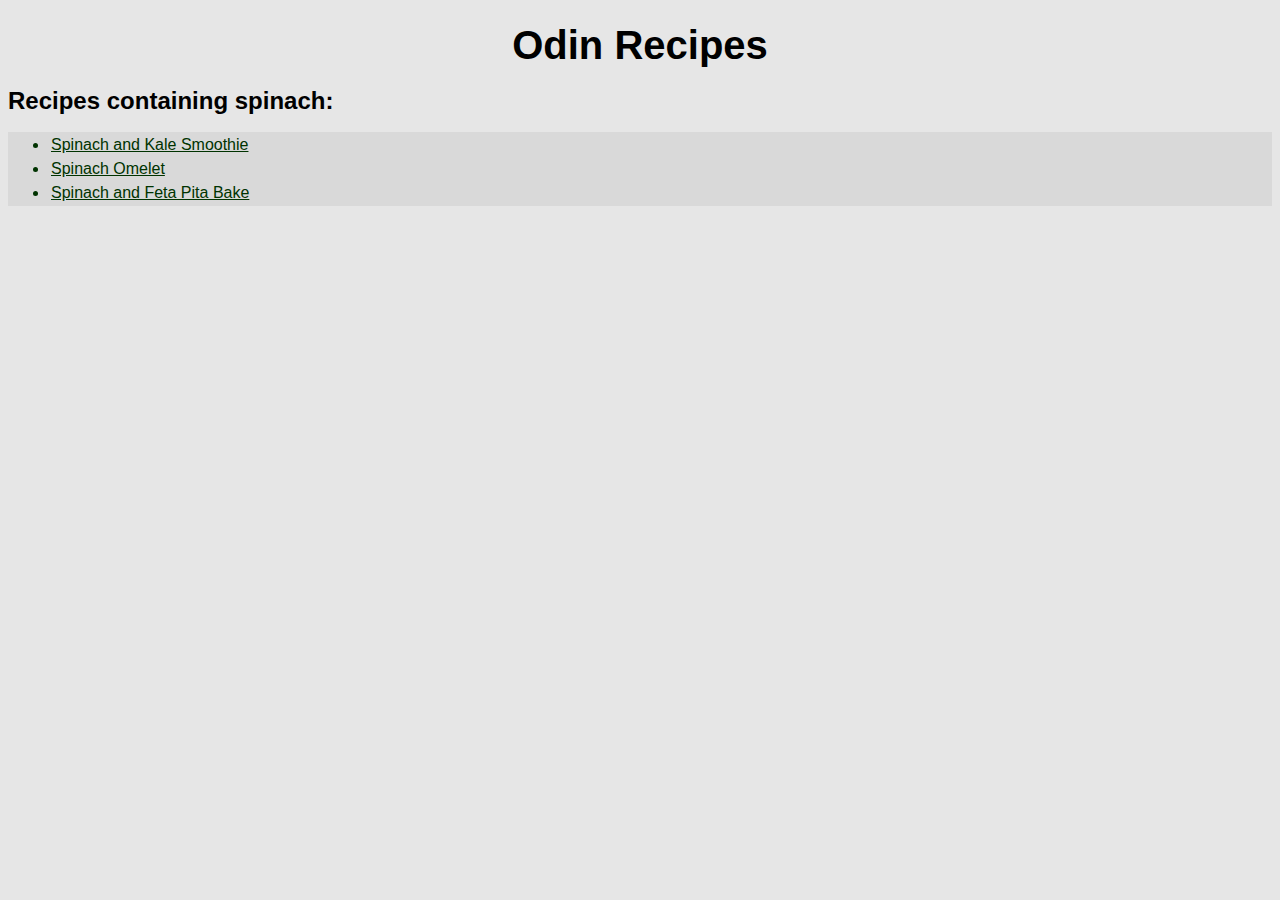
<file: index.html>
<!DOCTYPE html>
<html lang="en">
<head>
    <meta charset="UTF-8">
    <meta name="viewport" content="width=device-width, initial-scale=1.0">
    <link rel="stylesheet" href="styles.css" />
    <title>Odin Recipes</title>
</head>
<body>
    <h1>Odin Recipes</h1>
    <h2>Recipes containing spinach:</h2>
    <ul class="spinach">
        <li><a href="./recipes/spinach-green-smoothie.html">Spinach and Kale Smoothie</a></li>
        <li><a href="./recipes/spinach-omelet.html">Spinach Omelet</a></li>
        <li><a href="./recipes/spinach-pita-bake.html">Spinach and Feta Pita Bake</a></li>
   </ul>
</body>
</html>
</file>
<file: styles.css>
* {
    background-color: #e6e6e6;
    font-family: Arial, Verdana, sans-serif;
    line-height: 22px;
}

h1 {
    text-align: center;
   font-size: 40px;
   line-height: 36px;
}

.spinach,
a {
    color: #003300;
}

img {
    height: auto;
    width: 500px;
    display: block;
    margin-left: auto;
    margin-right: auto;
}
.spinach,
li,
a {
    border: 1px solid #d9d9d9;
    background-color: #d9d9d9;
}
</file>
